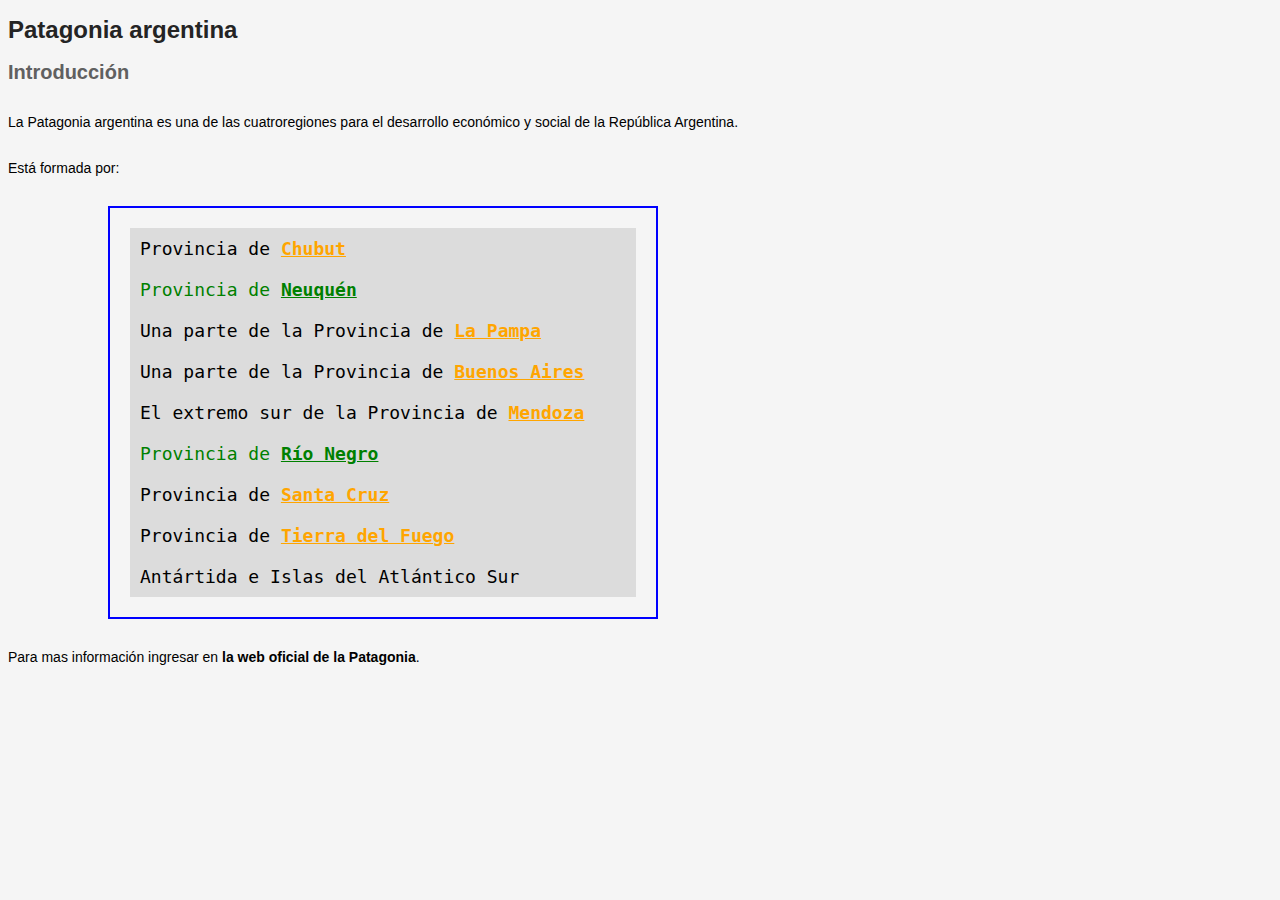
<file: index.html>
<!DOCTYPE html>
<html lang="en">
<head>
    <meta charset="UTF-8">
    <meta name="viewport" content="width=device-width, initial-scale=1.0">
    <title>Document</title>
    <link rel="stylesheet" type="text/css" href="/styles/style.css">
</head>
<body>
    <h1>Patagonia argentina</h1> 
    <section> 
        <h2>Introducción</h2> 
        <p>La Patagonia argentina es una de las cuatroregiones para el desarrollo económico y social de la República Argentina.</p> 
        <p>Está formada por:</p> 
        <ul> 
            <li>Provincia de <a href="#">Chubut</a></li> 
            <li class="verde"> Provincia de <a href="#"> Neuquén </a></li> 
            <li>Una parte de la Provincia de <a href="#">La Pampa</a></li> 
            <li>Una parte de la Provincia de <a href="#">Buenos Aires</a> </li> 
            <li>El extremo sur de la Provincia de <a href="#">Mendoza</a></li> 
            <li class="verde">Provincia de <a href="#">Río Negro</a></li> 
            <li>Provincia de <a href="#">Santa Cruz</a></li> 
            <li>Provincia de <a href="#">Tierra del Fuego</a></li> 
            <li>Antártida e Islas del Atlántico Sur</li> </ul> 
            <p>Para mas información ingresar en <a href="#">la web oficial de la Patagonia</a>.</p> 
        </section>
</body>
</html>
</file>
<file: styles/style.css>
body {
    font-family: sans-serif;
    background-color: rgb(245, 245, 245);
  }
  
  h1 {
    font-size: 24px;
    color: #242424;
    font-weight: 900;
  }
  
  h2 {
    font-size: 20px;
    color: #606060;
    font-weight: 800;
  }
  
  p {
    font-size: 14px;
    margin: 30px 0;
  }
  
  ul {
    font-family: monospace;
    font-size: 18px;
    margin-left: 100px;
    padding: 20px;
    border: 2px solid blue;
    max-width: 40%;
    list-style-type: none;
  }
  
  a {
    font-weight: bold;
    color: inherit;
    text-decoration: none;
  }
  
  ul li a {
    color: orange;
    text-decoration: underline;
  }
  
  ul li {
    padding: 10px;
    background-color: rgba(0, 0, 0, 0.1);
  }
  
  ul li:hover {
    background-color: rgba(0, 0, 0, 0.3);
  }
  
  .verde, .verde > a {
    color: green;
  }
</file>
